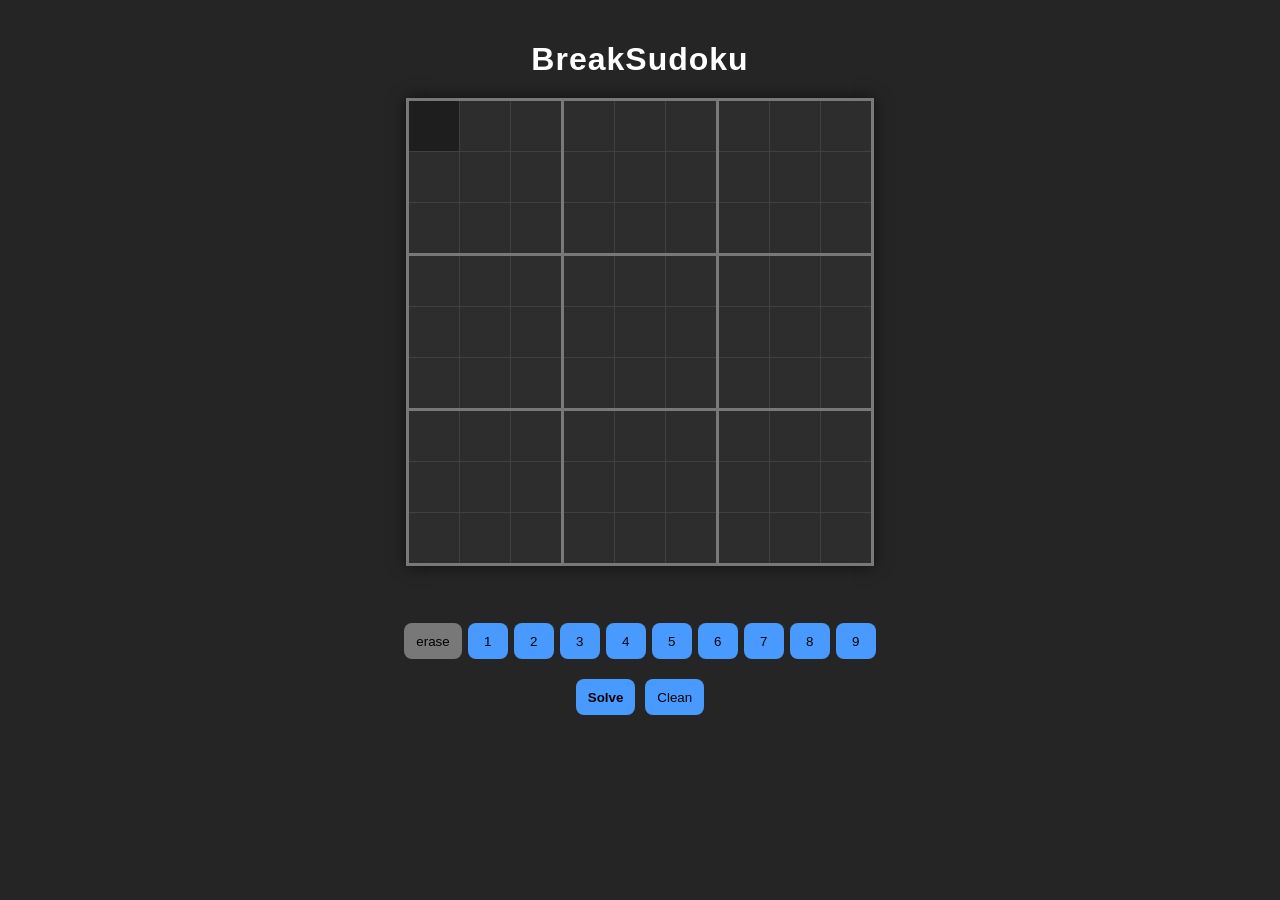
<file: docs/index.html>
<!DOCTYPE html>
<html lang="en">
<head>
    <meta charset="UTF-8">
    <script type="module" src="script.js"></script>
    <link rel="stylesheet" href="style.css">
    <title>BreakSudoku</title>
</head>
<body>
    <h1>BreakSudoku</h1>
    <table class="sudokuTable">
        <tr>
            <td id="sudoku00"></td><td id="sudoku01"></td><td id="sudoku02"></td><td id="sudoku03"></td><td id="sudoku04"></td><td id="sudoku05"></td><td id="sudoku06"></td><td id="sudoku07"></td><td id="sudoku08"></td>
        </tr>
        <tr>
            <td id="sudoku10"></td><td id="sudoku11"></td><td id="sudoku12"></td><td id="sudoku13"></td><td id="sudoku14"></td><td id="sudoku15"></td><td id="sudoku16"></td><td id="sudoku17"></td><td id="sudoku18"></td>
        </tr>
        <tr>
            <td id="sudoku20"></td><td id="sudoku21"></td><td id="sudoku22"></td><td id="sudoku23"></td><td id="sudoku24"></td><td id="sudoku25"></td><td id="sudoku26"></td><td id="sudoku27"></td><td id="sudoku28"></td>
        </tr>
        <tr>
            <td id="sudoku30"></td><td id="sudoku31"></td><td id="sudoku32"></td><td id="sudoku33"></td><td id="sudoku34"></td><td id="sudoku35"></td><td id="sudoku36"></td><td id="sudoku37"></td><td id="sudoku38"></td>
        </tr>
        <tr>
            <td id="sudoku40"></td><td id="sudoku41"></td><td id="sudoku42"></td><td id="sudoku43"></td><td id="sudoku44"></td><td id="sudoku45"></td><td id="sudoku46"></td><td id="sudoku47"></td><td id="sudoku48"></td>
        </tr>
        <tr>
            <td id="sudoku50"></td><td id="sudoku51"></td><td id="sudoku52"></td><td id="sudoku53"></td><td id="sudoku54"></td><td id="sudoku55"></td><td id="sudoku56"></td><td id="sudoku57"></td><td id="sudoku58"></td>
        </tr>
        <tr>
            <td id="sudoku60"></td><td id="sudoku61"></td><td id="sudoku62"></td><td id="sudoku63"></td><td id="sudoku64"></td><td id="sudoku65"></td><td id="sudoku66"></td><td id="sudoku67"></td><td id="sudoku68"></td>
        </tr>
        <tr>
            <td id="sudoku70"></td><td id="sudoku71"></td><td id="sudoku72"></td><td id="sudoku73"></td><td id="sudoku74"></td><td id="sudoku75"></td><td id="sudoku76"></td><td id="sudoku77"></td><td id="sudoku78"></td>
        </tr>
        <tr>
            <td id="sudoku80"></td><td id="sudoku81"></td><td id="sudoku82"></td><td id="sudoku83"></td><td id="sudoku84"></td><td id="sudoku85"></td><td id="sudoku86"></td><td id="sudoku87"></td><td id="sudoku88"></td>
        </tr>
    </table>
    <div id="waring">error input</div>
    <div class="numberBar">
        <button class="nButton" id="erase">erase</button>
        <button class="nButton" id="n1">1</button>
        <button class="nButton" id="n2">2</button>
        <button class="nButton" id="n3">3</button>
        <button class="nButton" id="n4">4</button>
        <button class="nButton" id="n5">5</button>
        <button class="nButton" id="n6">6</button>
        <button class="nButton" id="n7">7</button>
        <button class="nButton" id="n8">8</button>
        <button class="nButton" id="n9">9</button>
    </div>
    <div class="functionBar">
        <button id="submit" class="BarButton">Solve</button>
        <button id="clear" class="BarButton">Clean</button>
    </div>
</body>
</html>
</file>
<file: docs/style.css>
/* ===== Base Layout ===== */
html {
    background-color: rgb(37, 37, 38);
    color: white;
    font-family: "Segoe UI", Arial, sans-serif;
}

body {
    margin: 0;
    padding: 20px 0 40px 0;
}

/* ===== Title ===== */
h1 {
    text-align: center;
    font-weight: 600;
    letter-spacing: 1px;
    margin-bottom: 20px;
}

/* ===== Sudoku Table ===== */
.sudokuTable {
    margin: 0 auto;
    border-collapse: collapse;
    box-shadow: 0 0 15px rgba(0, 0, 0, 0.6);
}

/* Cells */
td {
    width: 48px;
    height: 48px;
    text-align: center;
    vertical-align: middle;
    font-size: 1.5rem;
    font-weight: 500;
    border: 1px solid rgb(64, 64, 64);
    background-color: rgb(45, 45, 45);
    transition: background-color 0.15s ease, transform 0.05s ease;
    cursor: pointer;
}

/* Hover effect */
td:hover {
    background-color: rgb(60, 60, 60);
}

/* Thicker 3x3 borders */
tr:nth-child(3n) td {
    border-bottom: 3px solid rgb(120, 120, 120);
}

td:nth-child(3n) {
    border-right: 3px solid rgb(120, 120, 120);
}

tr:nth-child(1) td {
    border-top: 3px solid rgb(120, 120, 120);
}

td:nth-child(1) {
    border-left: 3px solid rgb(120, 120, 120);
}

/* ===== Warning Text ===== */
#waring {
    visibility: hidden;
    font-size: 1.2rem;
    margin: 15px;
    color: rgb(255, 80, 80);
    text-align: center;
    font-weight: 500;
}

/* ===== Number Bar ===== */
.numberBar {
    margin-top: 20px;
    display: flex;
    justify-content: center;
    gap: 6px;
    flex-wrap: wrap;
}

/* ===== Function Bar ===== */
.functionBar {
    margin-top: 20px;
    display: flex;
    justify-content: center;
    gap: 10px;
}

/* ===== Buttons (Shared Style) ===== */
.nButton,
.BarButton {
    color: black;
    font-weight: 500;
    border: none;
    height: 36px;
    min-width: 40px;
    padding: 0 12px;
    border-radius: 8px;
    background-color: rgb(73, 154, 255);
    cursor: pointer;
    transition: 
        background-color 0.2s ease,
        transform 0.05s ease,
        box-shadow 0.1s ease;
}

/* Hover */
.nButton:hover,
.BarButton:hover {
    background-color: rgb(16, 76, 149);
    color: white;
}

/* Click effect */
.nButton:active,
.BarButton:active {
    transform: scale(0.96);
}

/* Solve button slightly emphasized */
#submit {
    font-weight: 600;
}

/* Erase button subtle variation */
#erase {
    background-color: rgb(120, 120, 120);
}

#erase:hover {
    background-color: rgb(90, 90, 90);
    color: white;
}
</file>
